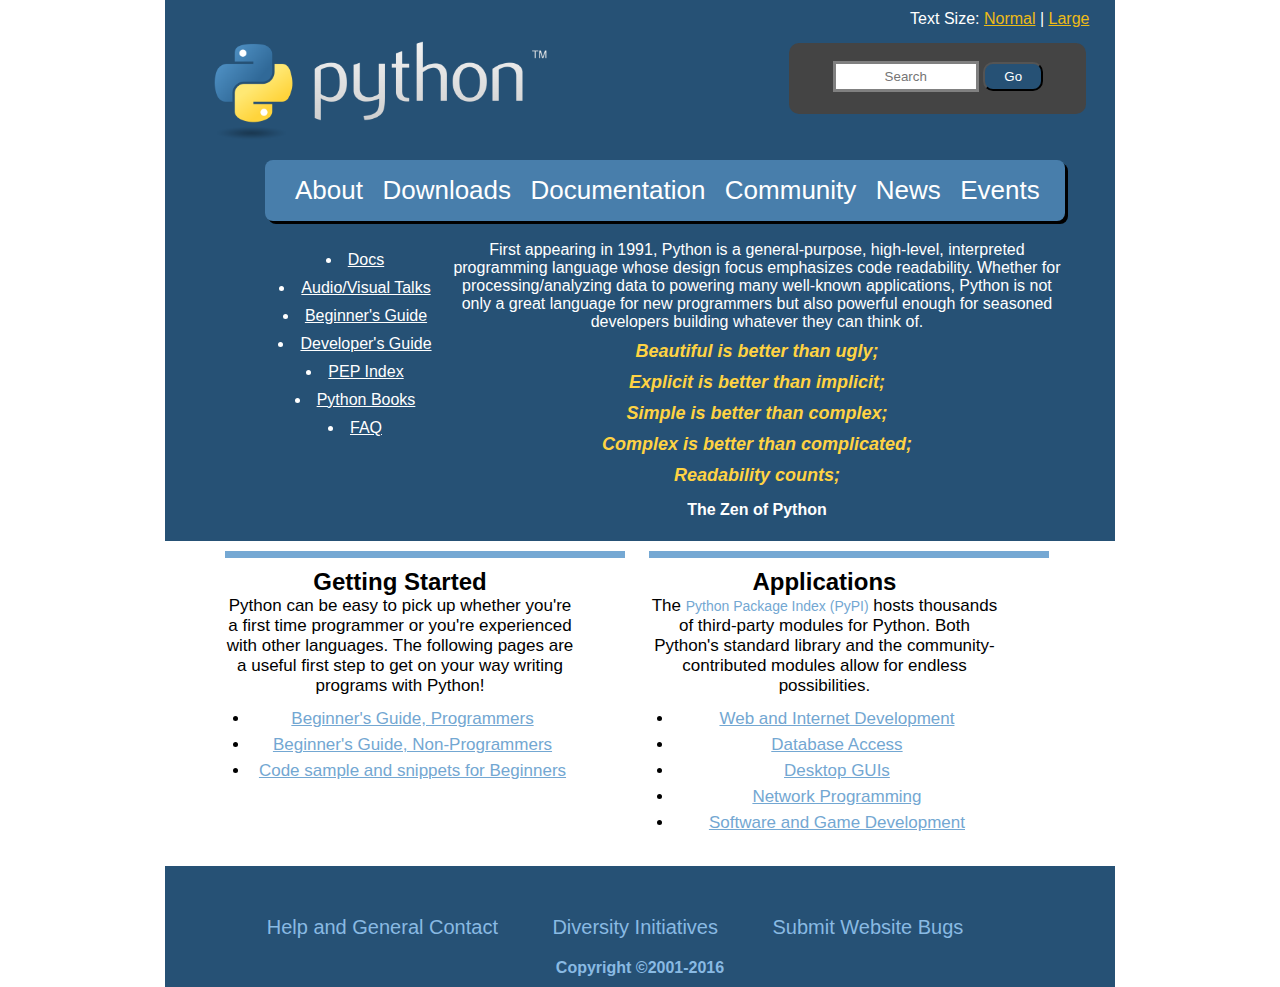
<file: about_python/index.html>
<!DOCTYPE html>
<html lang="en">
<head>
    <meta charset="UTF-8">
    <meta name="viewport" content="width=device-width, initial-scale=1.0">
    <meta http-equiv="X-UA-Compatible" content="ie=edge">
    <title>About Python</title>
    <link rel = "stylesheet" type = "text/css" href = "style.css">

</head>
<body>
    <div id = "container">
        <div class = "header">
            <img src = "./img/python.png" alt = "python logo">
            <div class = "options">
                <p> Text Size: <a href = "">Normal</a> | <a href = "">Large</a></p>
                <div class = "search">
                    <input type="text" placeholder = "Search" id="searchengine" name="searchengine">
                    <input type="submit" value="Go">
                </div>
            </div>
            <div class = "pages">
                <ul>
                    <li>About</li>
                    <li>Downloads</li>
                    <li>Documentation</li>
                    <li>Community</li>
                    <li>News</li>
                    <li>Events</li>
                </ul>
            
            </div>
        </div>
        <div class = "content">
            <div class = "list">
                <ul>
                    <li><a href = "">Docs</a></li>
                    <li><a href = "">Audio/Visual Talks</a></li>
                    <li><a href = "">Beginner's Guide</a></li>
                    <li><a href = "">Developer's Guide</a></li>
                    <li><a href = "">PEP Index</a></li>
                    <li><a href = "">Python Books</a></li>
                    <li><a href = "">FAQ</a></li>
                </ul>

            </div>
            <div class = "main">
                <p>
                    First appearing in 1991, Python is a general-purpose, high-level, interpreted programming
                    language whose design focus emphasizes code readability. Whether for processing/analyzing
                    data to powering many well-known applications, Python is not only a great language for new
                    programmers but also powerful enough for seasoned developers building whatever they can think of.
                </p>
                <h1>Beautiful is better than ugly;</h1>
                <h1>Explicit is better than implicit;</h1>
                <h1>Simple is better than complex;</h1>
                <h1>Complex is better than complicated;</h1>
                <h1>Readability counts;</h1>
                <h2>The Zen of Python</h2>

            </div>

        </div>
        <div class = "resource">
            <div class = "box">
                <div class = "outline"></div>
                <div class = "boxtext">
                    <h1>Getting Started</h1>
                    <p>Python can be easy to pick up whether you're
                        a first time programmer or you're experienced
                        with other languages. The following pages are
                        a useful first step to get on your way writing
                        programs with Python!
                    </p>
                    <ul>
                        <li><a href = "">Beginner's Guide, Programmers</a></li>
                        <li><a href = "">Beginner's Guide, Non-Programmers</a></li>
                        <li><a href = "">Code sample and snippets for Beginners</a></li>
                    </ul>
                </div>
            </div>
            <div class = "box">
                <div class = "outline"></div>
                <div class = "boxtext">
                    <h1>Applications</h1>
                    <p>The <span>Python Package Index (PyPI)</span> hosts thousands of
                        third-party modules for Python. Both Python's
                        standard library and the community-contributed 
                        modules allow for endless possibilities.
                    </p>
                    <ul>
                        <li><a href = "">Web and Internet Development</a></li>
                        <li><a href = "">Database Access</a></li>
                        <li><a href = "">Desktop GUIs</a></li>
                        <li><a href = "">Network Programming</a></li>
                        <li><a href = "">Software and Game Development</a></li>
                    </ul>
                </div>
            </div>
        </div>
        <div class = "footer">

        </div>
            <div class = "footer">        
            <ul>
                <li>Help and General Contact</li>
                <li>Diversity Initiatives</li>
                <li>Submit Website Bugs</li>
            </ul>
            <h3>Copyright &#169;2001-2016</h3>
        </div>

    </div>
</body>
</html>
</file>
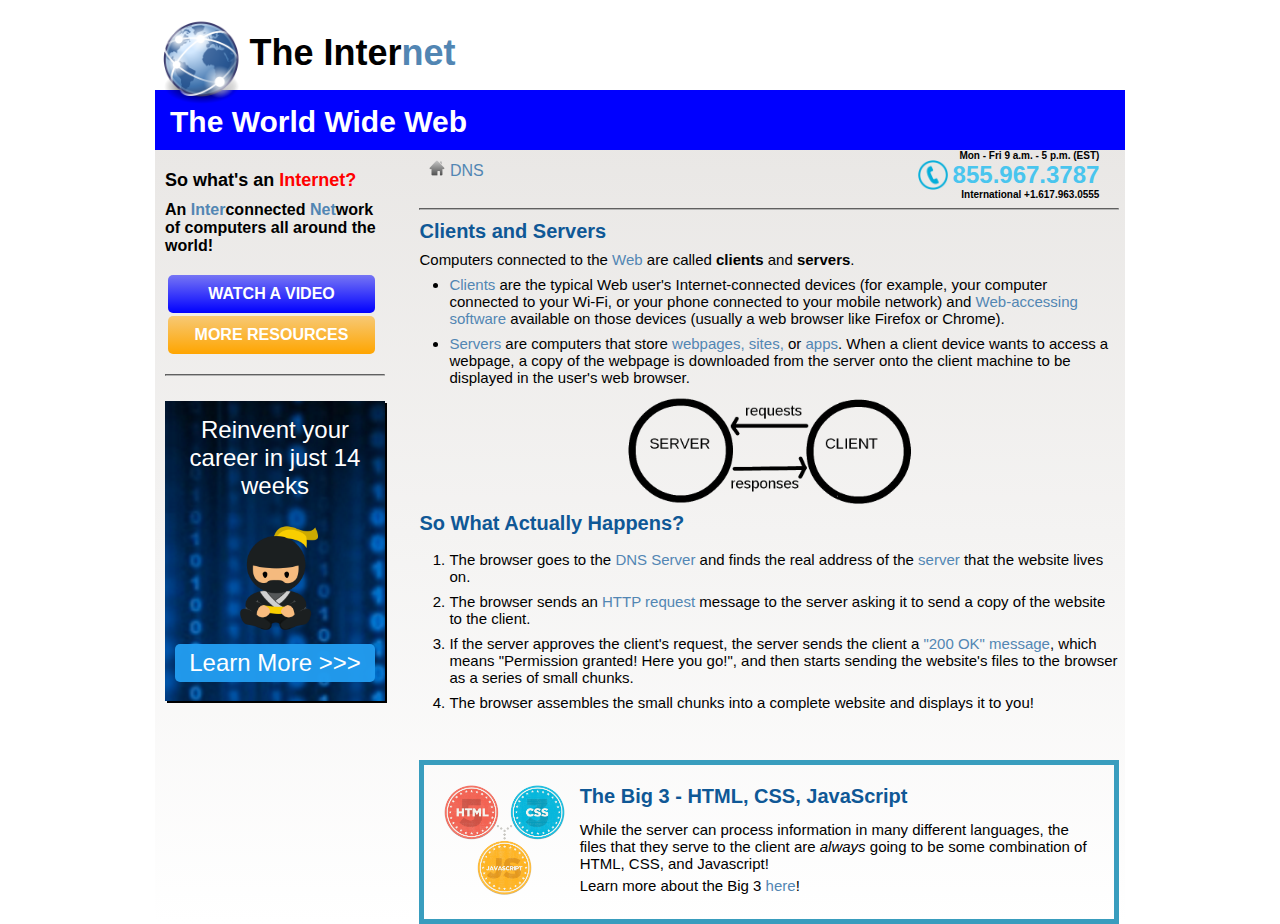
<file: Internet/index.html>
<!DOCTYPE html>
<html lang="en">
<head>
    <meta charset="UTF-8">
    <meta name="viewport" content="width=device-width, initial-scale=1.0">
    <meta http-equiv="X-UA-Compatible" content="ie=edge">
    <title>Internet</title>
    <link rel = "stylesheet" type = "text/css" href = "style.css">

</head>
<body>
    <div id = "wrapper">
        <div class = "header">
            <img src = "./images/globe.png" alt = "globe">
            <h1>The Inter<span class = "colorfy">net</span></h1>        
        </div>
        <h2>The World Wide Web</h2>
        <div class = "page">
            <div class = "resources">
                <div class = "links">
                    <h3>So what's an <span class = colorfy>Internet?</span></h3>
                    <p>
                        An <span class = "colorfy">Inter</span>connected 
                        <span class = "colorfy">Net</span>work of computers all around the world!
                    </p>
                    <a href = "">WATCH A VIDEO</a>
                    <a href = "">MORE RESOURCES</a>
                </div>
                <hr>
                <div class = "career">
                    <p>Reinvent your career in just 14 weeks</p>
                    <img src = "./images/ninja.png" alt = "ninja">
                    <a href = "">Learn More >>></a>
                </div>
            </div>
            <div class = "main">
                <div class = "contact">
                    <div class = "DNS">
                        <img src = "./images/home.png" alt = "home">
                        <span class = "colorfy">DNS</span> 
                        <img src = "./images/phone.png" alt = "phone">     
                    </div>
                    <div class = "info">
                        <h5>Mon - Fri 9 a.m. - 5 p.m. (EST)</h5>
                        <h4>855.967.3787</h4>
                        <h5>International +1.617.963.0555</h5>
                    </div>
                    <hr>
                </div>
                <div class = "data">
                    <h3>Clients and Servers</h3>
                    <p>Computers connected to the <span class = colorfy>Web</span> are called <span class = "bold">clients</span> and <span class = "bold">servers</span>.</p>
                    <ul>
                        <li>
                            <span class = "colorfy">Clients</span> are the typical Web user's Internet-connected devices (for example, your computer connected
                            to your Wi-Fi, or your phone connected to your mobile network) and <span class = "colorfy">Web-accessing software</span> available
                            on those devices (usually a web browser like Firefox or Chrome).
                        </li>
                        <li>
                                <span class = "colorfy">Servers</span> are computers that store <span class = "colorfy">webpages, sites,</span> or <span class = "colorfy">apps</span>. When a client device wants to access a 
                                webpage, a copy of the webpage is downloaded from the server onto the client machine to be displayed in the user's web browser.
                        </li>
                    </ul>
                    <img src = "./images/client_server.png" alt = "client_server">
                    <h3>So What Actually Happens?</h3>
                    <ol>
                        <li>The browser goes to the <span class = "colorfy">DNS Server</span> and finds the real address of the <span class = "colorfy">server</span> that the website lives on.</li>
                        <li>
                            The browser sends an <span class = "colorfy">HTTP request</span> message to the server asking it to send a copy of the website to
                            the client.
                        </li>
                        <li>
                            If the server approves the client's request, the server sends the client a <span class = "colorfy">"200 OK" message</span>, which 
                            means "Permission granted! Here you go!", and then starts sending the website's files to the browser 
                            as a series of small chunks.
                        </li>
                        <li>The browser assembles the small chunks into a complete website and displays it to you!</li>
                    </ol>
                </div>
                <div class = "footer">
                    <img src = "./images/html.png" alt = "html">
                    <div class = "text">
                            <h3>The Big 3 - HTML, CSS, JavaScript</h3>
                            <p>
                                While the server can process information in many different languages, the files that
                                they serve to the client are <span class = "colorfy">always</span> going to be some combination of HTML, CSS, and Javascript!
                            </p>
                            <p>Learn more about the Big 3 <a href = "">here</a>!</p>        
                    </div>
                </div>
            </div>
        </div>
    </div>
</body>
</html>
</file>
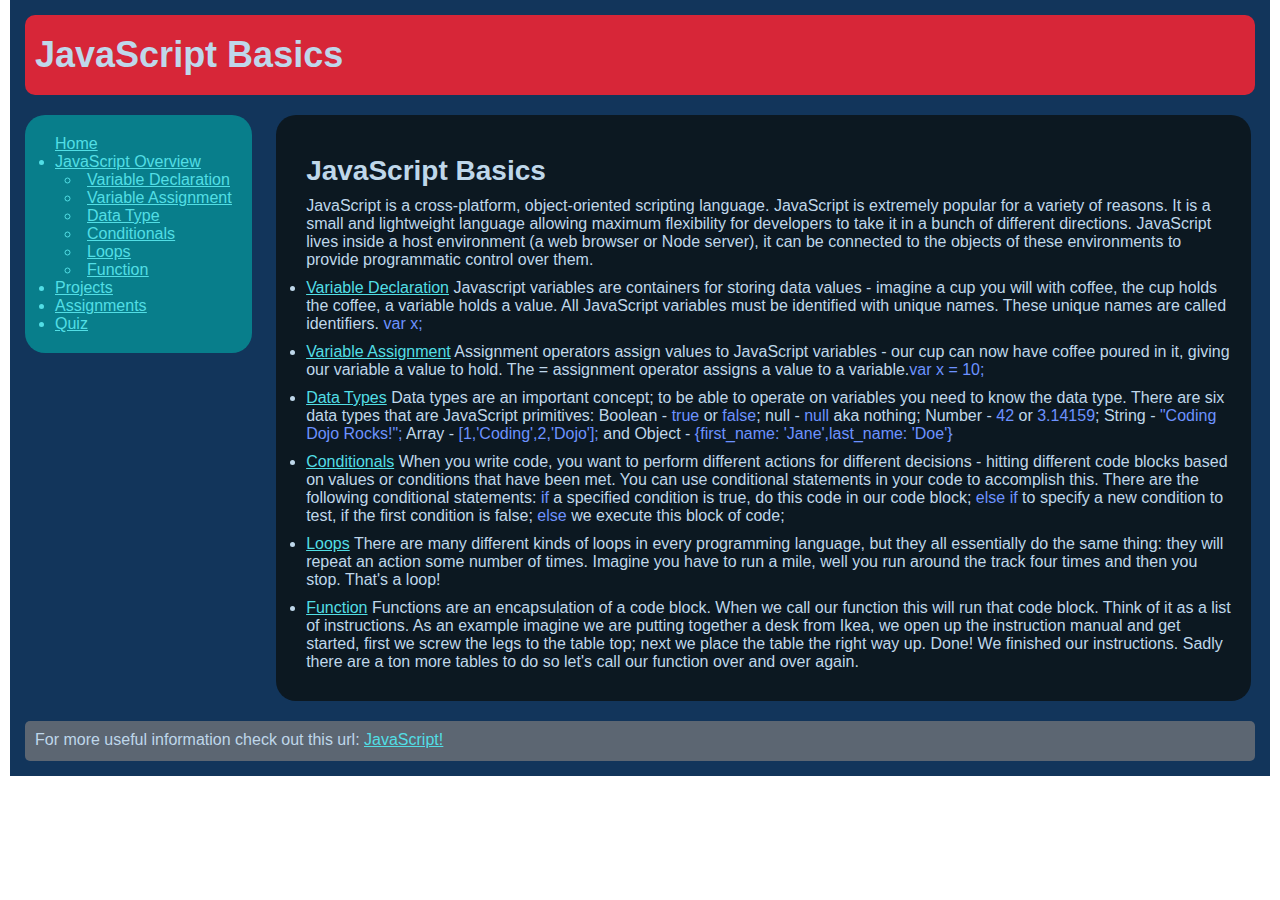
<file: javascript_basics/index.html>
<!DOCTYPE html>
<html lang="en">
    <head>
        <meta charset="UTF-8">
        <meta name="viewport" content="width=device-width, initial-scale=1.0">
        <meta http-equiv="X-UA-Compatible" content="ie=edge">
        <link rel="stylesheet" type="text/css" href="styles.css">
        <title>JavaScript Basics</title>
    </head>
    <body>
        <div id = "back">
            <div id = "header">
                <h1 class = title>JavaScript Basics</h1>
            </div>
            <div id = "menu">
                <p class = "subtitle">Home</p>
                <ul class = "subtitle">
                    <li>JavaScript Overview
                        <ul>
                            <li>Variable Declaration</li>
                            <li>Variable Assignment</li>
                            <li>Data Type</li>
                            <li>Conditionals</li>
                            <li>Loops</li>
                            <li>Function</li>
                        </ul>
                    </li>
                    <li>Projects</li>
                    <li>Assignments</li>
                    <li>Quiz</li>
                </ul>
            </div>
            <div id = "content">
                <h2>JavaScript Basics</h2>
                <p> JavaScript is a cross-platform, object-oriented scripting language. JavaScript is extremely popular for a variety of reasons. It is a small and
                    lightweight language allowing maximum flexibility for developers to take it in a bunch of different directions. JavaScript lives inside a host
                    environment (a web browser or Node server), it can be connected to the objects of these environments to provide programmatic control over
                    them.
                </p>
                <ul>
                    <li>
                        <span class = "subtitle">Variable Declaration</span> Javascript variables are containers for storing data values - imagine a cup you will with coffee, the cup holds the coffee,
                        a variable holds a value. All JavaScript variables must be identified with unique names. These unique names are called identifiers. <span class = "example">var x;</span>
                    </li>
                    <li>
                        <span class = "subtitle">Variable Assignment</span> Assignment operators assign values to JavaScript variables - our cup can now have coffee poured in it, giving our
                        variable a value to hold. The = assignment operator assigns a value to a variable.<span class = "example">var x = 10;</span>
                    </li>
                    <li>
                        <span class = "subtitle">Data Types</span> Data types are an important concept; to be able to operate on variables you need to know the data type. There are six data types
                        that are JavaScript primitives: Boolean -  <span class = "example">true</span> or  <span class = "example">false</span>; null -  <span class = "example">null</span> aka nothing; 
                        Number -  <span class = "example">42</span> or  <span class = "example">3.14159</span>; String - <span class = "example">"Coding Dojo Rocks!";</span> Array - <span class = "example">[1,'Coding',2,'Dojo'];</span>
                        and Object - <span class = "example">{first_name: 'Jane',last_name: 'Doe'}</span>
                    </li>
                    <li>
                        <span class = "subtitle">Conditionals</span> When you write code, you want to perform different actions for different decisions - hitting different code blocks based on
                        values or conditions that have been met. You can use conditional statements in your code to accomplish this. There are the following
                        conditional statements: <span class = "example">if</span> a specified condition is true, do this code in our code block; <span class = "example">else if</span> to specify a new condition to test, if the first
                        condition is false; <span class = "example">else</span> we execute this block of code;
                    </li>
                    <li>
                        <span class = "subtitle">Loops</span> There are many different kinds of loops in every programming language, but they all essentially do the same thing: they will repeat
                        an action some number of times. Imagine you have to run a mile, well you run around the track four times and then you stop. That's a loop!
                    </li>
                    <li>
                        <span class = "subtitle">Function</span> Functions are an encapsulation of a code block. When we call our function this will run that code block. Think of it as a list of
                        instructions. As an example imagine we are putting together a desk from Ikea, we open up the instruction manual and get started, first we
                        screw the legs to the table top; next we place the table the right way up. Done! We finished our instructions. Sadly there are a ton more
                        tables to do so let's call our function over and over again.
                    </li>
                </ul>
            </div>
            <div id = "footer">
                <p>For more useful information check out this url: <a href = "www.google.com"><span class = "subtitle">JavaScript!</span></a></p>
            </div>
        </div>
        
    </body>
</html>
</file>
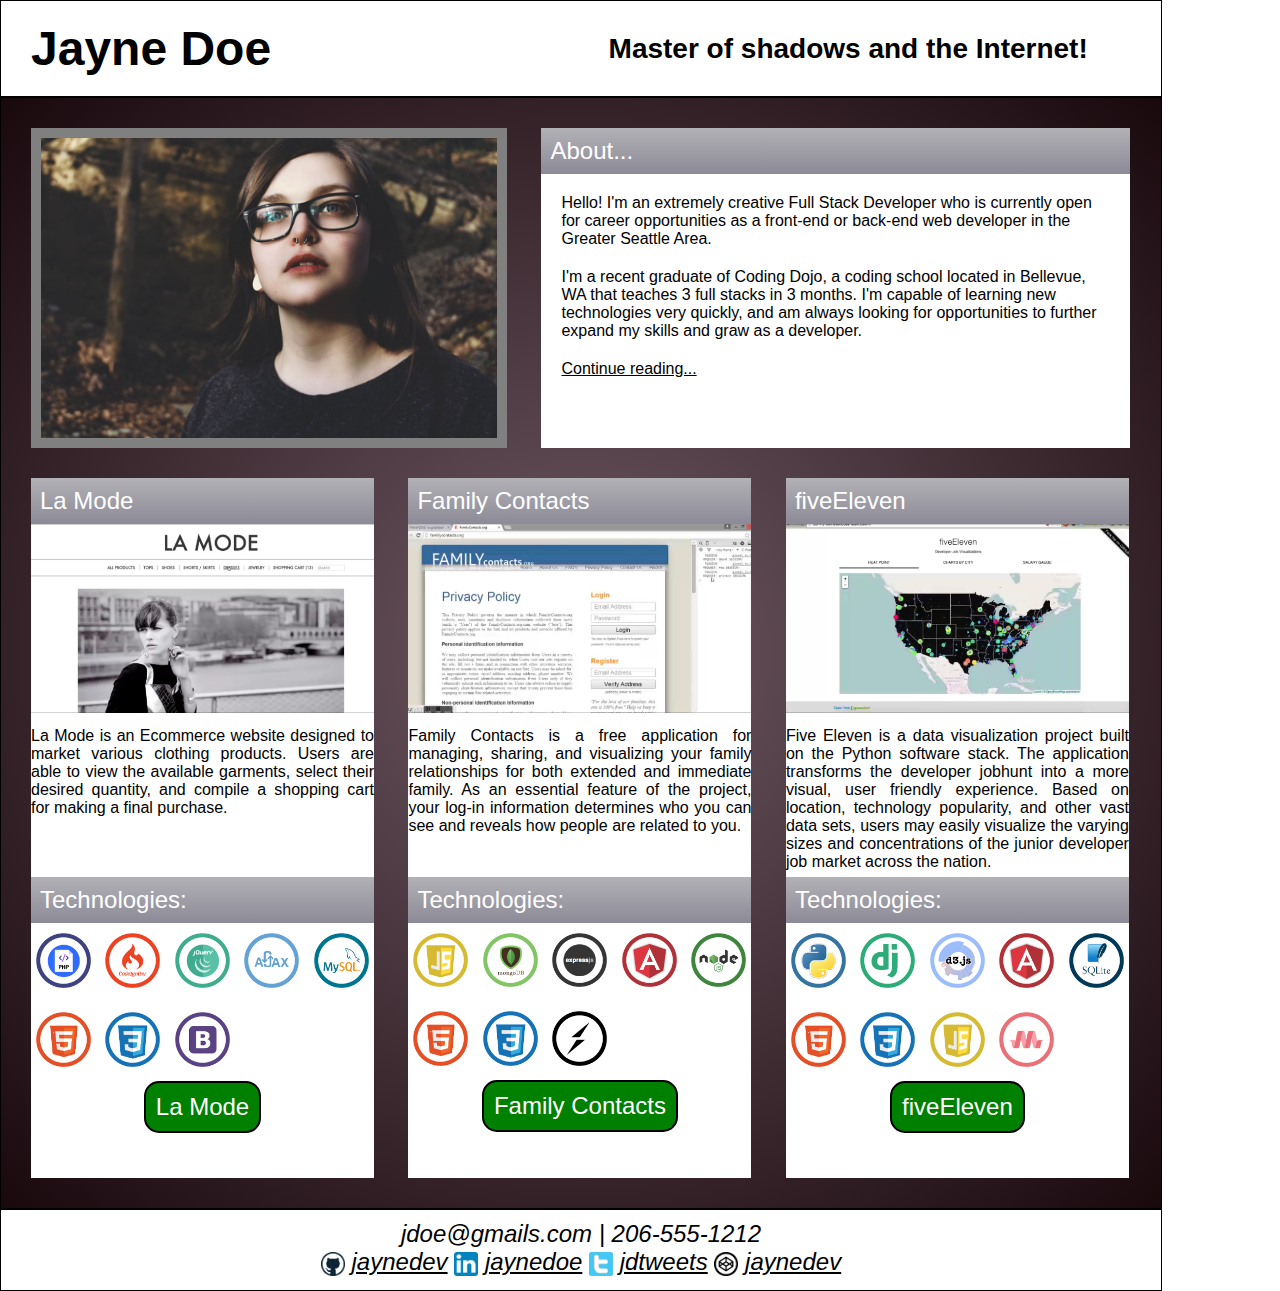
<file: portfolio/index.html>
<!DOCTYPE html>
<html lang="en">
<head>
    <meta charset="UTF-8">
    <meta name="viewport" content="width=device-width, initial-scale=1.0">
    <meta http-equiv="X-UA-Compatible" content="ie=edge">
    <title>My Portfolio</title>
    <link rel="stylesheet" type="text/css" href="style.css">
</head>
<body>
    <div id = "title">
        <h1>Jayne Doe</h1>
        <h2>Master of shadows and the Internet!</h2>
    </div>
    <div id = "container">
        <div id = "profile">
            <img src = "img/photo_of_me.jpg" alt = "My Picture">
            <div class = "bio">
                <div class = "sub">About...</div>
                <p> Hello! I'm an extremely creative Full Stack Developer
                    who is currently open for career opportunities as a front-end or
                    back-end web developer in the Greater Seattle Area.
                </p>
                <p> I'm a recent graduate of Coding Dojo, a coding school located in
                    Bellevue, WA that teaches 3 full stacks in 3 months. I'm capable of
                    learning new technologies very quickly, and am always looking
                    for opportunities to further expand my skills and graw as a developer.
                </p>
                <p><a href = "">Continue reading...</a></p>
            </div>
        </div>
        <div class = "content">
            <div class = "subcontent">
                <div class = "sub">La Mode</div>
                <img class = "webpage" src = "img/lamode.png" alt = "La Mode">
                <p class = "info">
                    La Mode is an Ecommerce website designed to market various clothing
                    products. Users are able to view the available garments, select their
                    desired quantity, and compile a shopping cart for making a final purchase.
                </p>
                <div class = "sub">Technologies:</div>
                <img src = "img/php.png" alt = "php"> 
                <img src = "img/codeigniter.png" alt = "code igniter"> 
                <img src = "img/jQuery.png" alt = "jQuery"> 
                <img src = "img/ajax.png" alt = "ajax"> 
                <img src = "img/mysql.png" alt = "MySQL"> 
                <img src = "img/HTML.png" alt = "HTML"> 
                <img src = "img/CSS.png" alt = "CSS"> 
                <img src = "img/bootstrap.png" alt = "bootstrap"> 
                <p><a href = "">La Mode</a></p>
            </div>
            <div class = "subcontent">
                <div class = "sub">Family Contacts</div>
                <img class = "webpage" src = "img/familycontacts.png" alt = "La Mode">
                <p class = "info">
                        Family Contacts is a free application for managing, sharing, and visualizing
                        your family relationships for both extended and immediate family. As an essential
                        feature of the project, your log-in information determines who you can see and
                        reveals how people are related to you.
                </p>    
                <div class = "sub">Technologies:</div>
                <img src = "img/JavaScript.png" alt = "JavaScript"> 
                <img src = "img/mongodb.png" alt = "mongodb"> 
                <img src = "img/expressjs.png" alt = "expressjs"> 
                <img src = "img/angular.png" alt = "angular"> 
                <img src = "img/nodejs.png" alt = "nodejs"> 
                <img src = "img/HTML.png" alt = "HTML"> 
                <img src = "img/CSS.png" alt = "CSS"> 
                <img src = "img/socket.png" alt = "socket"> 
                <p><a href = "">Family Contacts</a></p>
            </div>
            <div class = "subcontent">
                    <div class = "sub">fiveEleven</div>
                    <img class = "webpage" src = "img/fiveEleven.png" alt = "La Mode">
                    <p class = "info">
                            Five Eleven is a data visualization project built on the Python
                            software stack. The application transforms the developer jobhunt
                            into a more visual, user friendly experience. Based on location,
                            technology popularity, and other vast data sets, users may easily
                            visualize the varying sizes and concentrations of the junior developer
                            job market across the nation.
                    </p>        
                    <div class = "sub">Technologies:</div>
                    <img src = "img/python.png" alt = "python"> 
                    <img src = "img/django.png" alt = "django"> 
                    <img src = "img/d3.png" alt = "d3js"> 
                    <img src = "img/angular.png" alt = "angular"> 
                    <img src = "img/sqlite.png" alt = "SQLite"> 
                    <img src = "img/HTML.png" alt = "HTML"> 
                    <img src = "img/CSS.png" alt = "CSS"> 
                    <img src = "img/JavaScript.png" alt = "JavaScript"> 
                    <img src = "img/materialize.png" alt = "materialize"> 
                    <p><a href = "">fiveEleven</a></p>
            </div>            
        </div>
    </div>
    <div id = "footer">
        <p>jdoe@gmails.com | 206-555-1212</p>
        <p><img src = "img/github.png" alt = "ghub"> <a href = "">jaynedev</a> <img src = "img/linkedin.png" alt = "linkedin"> <a href = "">jaynedoe</a> <img src = "img/twitter.png" alt = "twitter"> <a href = "">jdtweets</a> <img src = "img/codepen.png" alt = "codepen"> <a href = "">jaynedev</a></p>
    </div>
</body>
</html>
</file>
<file: about_python/style.css>
* {
    padding: 0px;
    margin: 0px;
    font-family: Helvetica, Arial, Helvetica, sans-serif;
    color: white;
}

#container {
    background-color: #265175;
    width: 950px;
    padding: 10px 0px;
    margin: 0px auto;
}

.header {
    width: auto;
    margin-bottom: 20px;
}

    .header img {
        width: 400px;
        margin: 20px 180px 0px 40px;
    }

    .header .options {
        min-height: 150px;
        width: 300px;
        display: inline-block;
        vertical-align: top;
        text-align: right;
    }

        .header .options a {
            color: rgb(238, 187, 22);
        }

        .header .options .search {
            background-color: #444444;
            min-height: 35px;
            margin: 15px 3px 0px 0px;
            padding: 18px 0px;
            width: auto;
            text-align: center;
            border-radius: 10px;
        }

        .header .options .search input[type = "text"] {
            text-align: center;
            padding: 5px;
            width: 130px;
            border: 3px solid grey;
        }

        .header .options .search input[type = "submit"] {
            text-align: center;
            width: 60px;
            padding: 5px;
            background-color: #265175;
            border-radius: 10px;
        }

    .header .pages {
        background-color: #487eab;
        width: 800px;
        margin-left: 100px;
        padding: 15px 0;
        border-radius: 8px;
        box-shadow: 3px 3px black;
    }

        .header .pages ul {
            padding-left: 30px;
        }

        .header .pages ul li {
            display: inline;
            font-size: 26px;
            background-size: 28px;
            margin-right: 15px;
        }

.content {
    width: auto;
}

    .content .list {
        min-height: 300px;
        width: 180px;
        margin-left: 100px;
        display: inline-block;
        vertical-align: top;
    }

        .content .list ul li{
            text-align: center;
            list-style-position: inside;
            margin: 10px 0px;
        }

    .content .main {
        width: 615px;
        display: inline-block;
        vertical-align: top;
        text-align: center;
    }

        .content .main h1 {
            color: #ffd343;
            font-style: italic;
            font-size: 18px;
            margin: 10px auto;
        }

        .content .main h2 {
            font-size: 16px;
            padding-top: 5px;
        }

.resource {
    min-height: 250px;
    width: auto;
    background-color: white;
    padding: 0px 0px 20px 50px;
}

    .resource .box {
        min-height: 240px;
        width: 400px;
        margin-right: 10px;
        margin: 0px 10px 0px 10px;
        text-align: left;
        display: inline-block;
        vertical-align: top;
    }

    .resource .box .boxtext {
        text-align: center;
        font-size: 17px;
        width: 350px;
    }

        .resource .box h1 {
            text-align: center;
            font-size: 24px;
        }

        .resource .box span {
            font-size: 14px;
            color: #73a7d2;
        }

        .resource .box ul {
            padding: 10px 0px 10px 25px;
        }

        .resource .box ul li {
            padding: 3px 0px;
        }

        .resource .box a {
            color: #73a7d2; 
        }

        .resource .box *{
            color: black;
        }

        .resource .box .outline {
            background-color: #75a8d3;
            height: 7px;
            width: auto;
            margin: 10px auto;
        }

.footer {
    min-height: 30px;
    width: auto;
    padding-top: 10px;
    text-align: center;
}

    .footer ul li {
        display: inline;
        margin-right: 50px;
        font-size: 20px;
        color: #89bae3;
    }

    .footer h3 {
        margin-top: 20px;
        font-size: 16px;
        color: #89bae3;
    }
</file>
<file: Internet/style.css>
* {
    margin: 0px;
    padding: 0px;
    font-family: Arial, Helvetica, sans-serif;
}

#wrapper {
    background-color: white;
    width: 970px;
    margin: 0 auto;
}

    #wrapper h2 {
        background-color: blue;
        color: white;
        height: 30px;
        padding: 15px;
        font-size: 30px;
        width: auto;
    }

.header {
    height: 90px;
    width: auto;
    overflow: visible;
}

    .header h1 {
        display: inline;
        vertical-align: middle;
        font-size: 36px;
    }

    .header img{
        height: 90px;
        margin-top: 15px;
        vertical-align: middle;
    }

.page {
    background-image: linear-gradient(#e9e7e5fb,white);
}

.resources {
    min-height: 670px;
    width: 220px;
    margin: 0px 30px 0px 10px;
    display: inline-block;
}

    .resources .links {
        margin-top: 20px;
        font-size: 16px;
        font-weight: bold;
    }

        .resources .links h3 {
            font-size: 18px;
            font-weight: bold;
            margin-bottom: 10px;
        } 

            .resources .links h3 span {
                color: red;
            }

            .resources .links a {
                color: white;
                display: block;
                text-align: center;
                margin-bottom: 3px;
                padding: 10px 0px;
                text-decoration: none;
                border-radius: 5px;
                margin: 0px 10px 3px 3px;
            }

            .resources .links a:first-of-type {
                background-image: linear-gradient(rgba(0,0,255,0.5),rgba(0,0,255,1));
                margin-top: 20px;
            }

            .resources .links a:last-of-type {
                background-image: linear-gradient(rgba(255,165,0,0.5),rgba(255,165,0,1));
                margin-bottom: 20px;
            }

    .resources .career {
        background-image: url("./images/ad_background.png");
        height: 285px;
        width: auto;
        color: white;
        font-size: 24px;
        text-align: center;
        margin-top: 25px;
        padding-top: 15px;
        box-shadow: 2px 2px black;
    }

        .resources .career img {
            width: 90px;
            margin: 10px auto;
            display: block;
        }

        .resources .career a{
            background-color: rgba(34, 157, 240, 0.959);
            color: white;
            display: block;
            text-align: center;
            margin: 0px 10px;
            padding: 5px 0px;
            text-decoration: none;
            border-radius: 5px;
        }

.main {
    min-height: 670px;
    width: 700px;
    vertical-align: top;
    display: inline-block;
}

    .main h3 {
            color: #0f5896;
            font-size: 20px;
            margin-bottom: 8px;
            display: inline-block;
    }

    .main .contact {
        min-height: 70px;
    }
        .main .contact .DNS {
            padding: 10px 0px 2px 10px;
            display: inline-block;
            vertical-align: top;
        }

            .main .contact .DNS :first-child{
                height: 16px;
            }
            
            .main .contact .DNS :last-child{
                height: 30px;
                margin-left: 430px;
                vertical-align: top;
            }

        .main .contact .info {
            display: inline-block;
            vertical-align: top;
            text-align: right;
        }

            .main .contact .info h5 {
                font-size: 10px;
            }

            .main .contact .info h4 {
                font-size: 24px;
                color:rgb(73, 197, 238);
                display: inline;
                vertical-align: top;
            }

    .main .data {
        min-height: 540px;
        width: auto;
        font-size: 15px;
    }
        .main .data ul {
            padding-left: 30px;
            margin-top: 8px;
        }

            .main .data ul li {
                margin-top: 8px;
            }
        .main .data img {
            height: 110px;
            text-align: center;
            margin: 8px auto;
            display: block;
        }

        .main .data ol {
            padding-left: 30px;
            margin-top: 8px;
        }

            .main .data ol li {
                margin-top: 8px;
            }

    .main .footer {
        padding: 20px;
        width: auto;
        border: 5px solid rgb(57, 157, 190);
        font-size: 15px;
    }

        .main .footer img {
            height: 110px;
            vertical-align: top;
            margin-right: 10px;
        }

        .main .footer .text {
            display: inline-block;
            width: 514px;
        }

        .main .footer .text p {
            margin: 5px 0px;
        }

        .main .footer .text a {
            text-decoration: none;
            color: #5286b3
        }

        .main .footer .text span {
            color: black;
            font-style: italic;
        }

/* Universal classes*/
hr {
    display: block;
    margin-top: 0.5em;
    margin-bottom: 0.5em;
    margin-left: auto;
    margin-right: auto;
    border-style: inset;
    border-width: 1px;
    border-color: rgb(180, 180, 180);

}

.colorfy {
    color: #5286b3;
}

.bold {
    font-weight: bold;
}
</file>
<file: portfolio/style.css>
* {
    margin: 0px;
    padding: 0px;
    font-family: Helvetica, Arial, sans-serif
}

#title {
    background-color: white;
    min-height: 40px;
    width: 1100px;
    padding: 20px 30px;
    border: 1px solid black;
    /* display: inline-block; */
}
    #title h1 {
        font-family: "Comic Sans MS", Helvetica, sans-serif; /* Why, though?*/
        font-weight: bold;
        font-size: 48px;
        margin: 30px 320px 30px 0px;
        display: inline;
        vertical-align: middle;
    }
    #title h2 {
        font-size: 28px;
        margin: 13px;
        display: inline;
        vertical-align: middle;
    }

#container {
    background-image: radial-gradient(#6f5964,#19090d);;
    min-height: 900px;
    width: 1160px;
    padding: 30px 0px;
    border: 1px solid black;
}
    #container #profile {
        margin-bottom: 30px;
    }
        #container #profile img {
            display: inline-block;
            height: 300px;
            margin: 0px 30px;
            vertical-align: top;
            border: 10px solid grey;
        }
        #container #profile .bio {
            background-color: white;
            display: inline-block;
            min-height: 320px;
            width: 589px;
            vertical-align: top;
        }
            #container #profile .bio p{
                margin: 20px;
                font-size: 16px;
            }
        
        #container .content .subcontent {
            background-color: white;
            min-height: 700px;
            width: 343px;
            margin-left: 30px;
            display: inline-block;
            vertical-align: bottom;
        }
            #container .content .subcontent .info {
                text-align: justify;
                min-height: 150px;
                margin-top: 10px;
            }

        #container .content img {
            width: 55px;
            margin: 10px 5px;
        }

        #container .content img.webpage {
            margin: 0px;
            width: 343px;
            display: inline-block;
        }

        #container .content p {
            width: 343px;
            text-align: center;
        }

        #container .content a {
            display: inline-block;
            text-align: center;
            margin: auto;
            width: auto;
            background-color: green;
            border: 2px solid black;
            border-radius: 15px;
            font-size: 24px;
            min-height: 24px;
            padding: 10px;
            color: white;
            text-decoration: none;
        }

#footer {
    background-color: white;
    min-height: 60px;
    width: 1100px;
    padding: 10px 30px;
    color: black;
    font-size: 24px;
    text-align: center;
    font-style: italic;
    border: 1px solid black;
}

a {
    color: black;
}

    #footer img {
        width: 24px;
        display: inline-block;
        vertical-align: middle;
    }

.sub {
    background-image: linear-gradient(#b2b1b5,#8c8a97);
    min-height: 24px;
    padding: 9px;
    vertical-align: middle;
    font-size: 24px;
    color: white;
}
</file>
<file: javascript_basics/styles.css>
/* elements: li, p, ul li,
classes: example, subtitle
/* CSS Reset settings here. */
*{
    margin: 0px;
    padding: 0px;
    color: #bfd7ea;
    font-family: "helvetica neue", arial, verdana, sans-serif;   
}
#back {
    background-color: #12355b;
    min-height: 730;
    width: 1230px;
    margin: 0px auto;
    padding: 15px;
}
#header {
    background-color: #d72638;
    height: 80px;
    border-radius: 10px;
    margin-bottom: 20px;
    display: block;
}
#menu {
    background-color: #087e8b;
    vertical-align: top;
    width: auto;
    margin-right: 20px;
    padding: 20px 20px 20px 30px;
    border-radius: 20px;
    display: inline-block;
}
#content {
    background-color: #0c1821;
    min-height: 500px;
    width: 925px;
    padding: 20px 20px 20px 30px;
    border-radius: 20px;
    display: inline-block;
}
#footer {
    background-color: #5c6672;
    height: 40px;
    margin-top: 20px;
    border-radius: 5px;
}
.subtitle {
    color: #52dee5;
    text-decoration: underline;
}
.example {
    color: #6c92ff;
}
#menu ul li{
    color: #52dee5;
    text-decoration: underline;
}
ul ul{
    text-indent: 10px;
    list-style-position: inside;
}
#header h1 {
    position: absolute;
    vertical-align: middle;
    font-size: 36px;
    margin: 19px 0px;
    text-indent: 10px;
}
#content h2 {
    margin-bottom: 10px;
    margin-top: 20px;
    font-size: 28px;
}
#content ul li {
    margin: 10px 0px;
}
#footer p {
    position: absolute;
    vertical-align: middle;
    margin: 10px 0px;
    text-indent: 10px;
}
</file>
